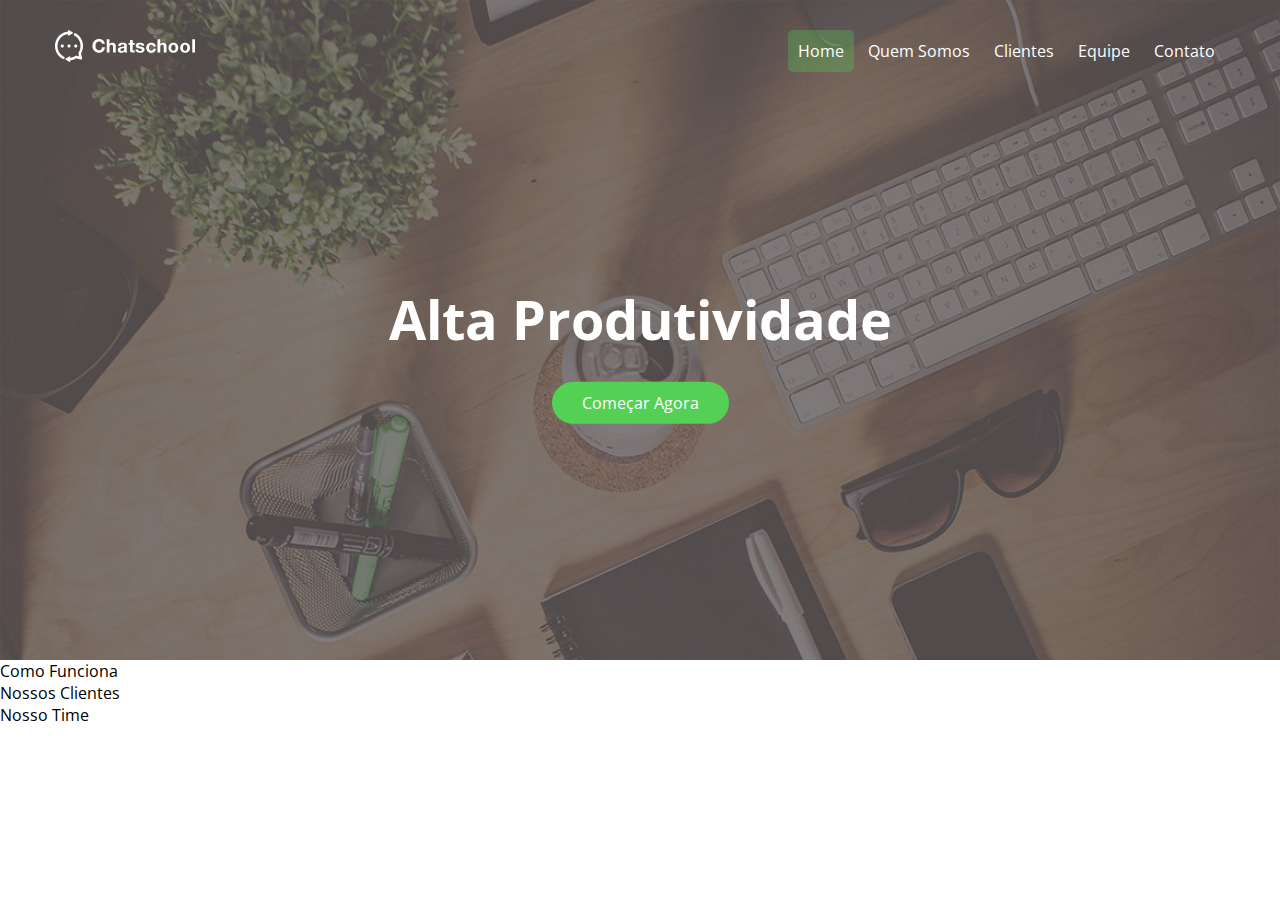
<file: index.html>
<!DOCTYPE html>
<html lang="pt-br">
<head>
    <meta charset="UTF-8">
    <title>Chatschool</title>
    <link href="https://fonts.googleapis.com/css?family=Open+Sans" rel="stylesheet">
    <link href="css/styles.css" rel="stylesheet">
</head>
<body>
    <header id="header">
        <div class="container">
        <div class="row">
            <div class="col col-desktop-3">
               <a href="#">
                   <img src="images/logo.png" alt="Logo Chatschool">
                </a>
            </div>
            <div class="col col-desktop-9">
                <nav>
                    <ul>
                        <li><a href="index.html" class="active">Home</a></li>
                        <li><a href="quem-somos.html">Quem Somos</a></li>
                        <li><a href="">Clientes</a></li>
                        <li><a href="">Equipe</a></li>
                        <li><a href="">Contato</a></li>
                    </ul>
                </nav>
            </div>
        </div>
        <div class="row">
            <div class="col col-desktop-12 title">
                <h1>Alta Produtividade</h1>
                <a href="" class="btn">Começar Agora</a>
            </div>
        </div>
    </div>
    </header>
    <main>
        <section id="how-it-work">Como Funciona</section>
        <section id="custumers">Nossos Clientes</section>
        <section id="team">Nosso Time</section>
    </main>
    <footer id="footer"></footer>
</body>
</html>
</file>
<file: css/styles.css>
@import url('grid.css');
@import url('reset.css');
@import url('buttons.css');

#header{
    background: #000 url("../images/background-header.jpg") no-repeat;
    background-size: cover;
    width: 100%;
    height: 660px;
    color: #ffffff;
    padding-top: 30px;
    position: relative;
}

#header a{
    color: #ffffff;
}

#header nav{
    text-align: right;
}

#header nav ul, #header nav ul li{
    display: inline-block;
    margin: 0;
    padding: 0;
}

#header .title{
    position: absolute;
    left: 0;
    top: 50%;
    transform: translate(0, -50%);
    text-align: center;
}

#header nav a {
    display: inline-block;
    text-decoration: none;
    padding: 10px;
    border-radius: 5px;
}

#header nav a:hover, #header nav a.active{
    background-color: rgba(84, 209, 84, 0.3);
}

#header h1{
    font-size: 54px;
}
</file>
